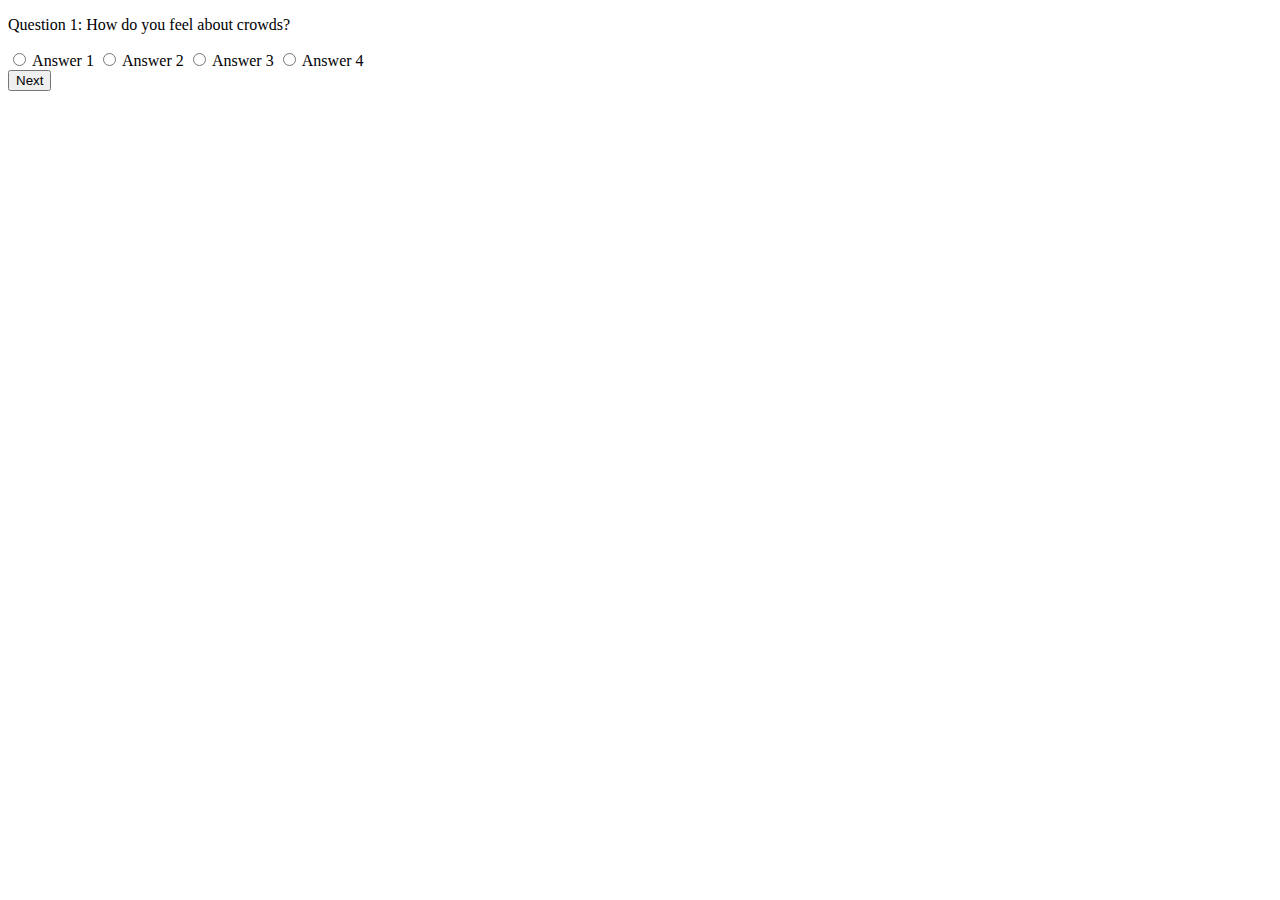
<file: q1.html>
<!DOCTYPE html>
<html>
<head>
  <title>Question 1</title>
</head>
<body>
  <p>Question 1: How do you feel about crowds?</p>
  <div class="answers">
    <label><input type="radio" name="answer" value="1"> Answer 1</label>
    <label><input type="radio" name="answer" value="2"> Answer 2</label>
    <label><input type="radio" name="answer" value="3"> Answer 3</label>
    <label><input type="radio" name="answer" value="4"> Answer 4</label>
  </div>
  <button onclick="submitAnswer()">Next</button>
</body>
</html>
</file>
